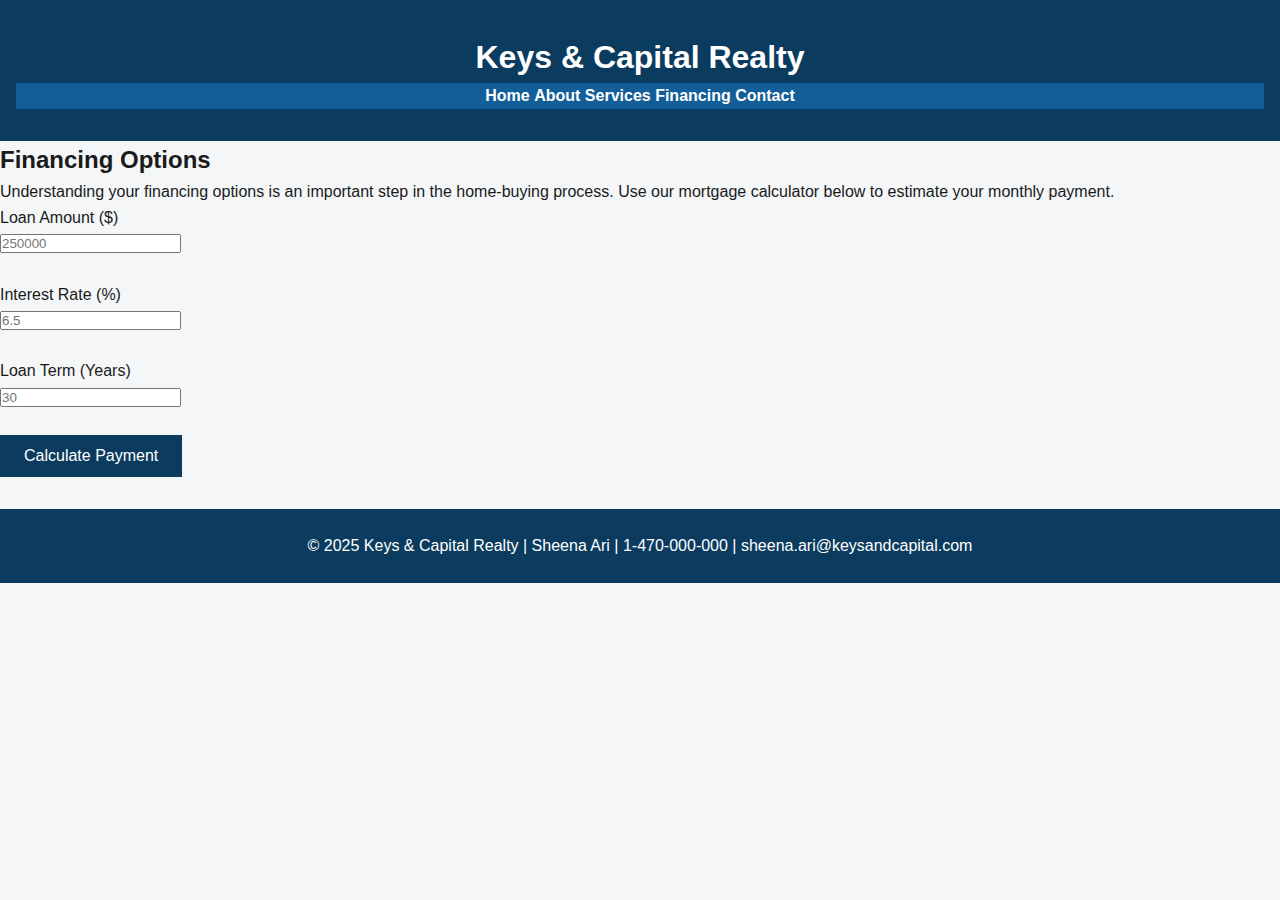
<file: financing.html>
<!DOCTYPE html>
<html lang="en">
<head>
  <meta charset="UTF-8" />
  <meta name="viewport" content="width=device-width, initial-scale=1.0" />
  <title>Financing | Keys & Capital Realty</title>

  <!-- CSS -->
  <link rel="stylesheet" href="styles.css" />

  <!-- JavaScript -->
  <script>
    function calculateMortgage() {
      const amount = parseFloat(document.getElementById("amount").value);
      const rate = parseFloat(document.getElementById("rate").value) / 100 / 12;
      const years = parseFloat(document.getElementById("years").value) * 12;

      if (isNaN(amount) || isNaN(rate) || isNaN(years)) {
        document.getElementById("result").textContent =
          "Please enter valid numbers in all fields.";
        return;
      }

      const x = Math.pow(1 + rate, years);
      const monthly = (amount * x * rate) / (x - 1);

      document.getElementById("result").textContent =
        "Estimated Monthly Payment: $" + monthly.toFixed(2);
    }
  </script>
</head>

<body>

  <!-- Header -->
  <header class="header">
    <h1>Keys & Capital Realty</h1>

    <nav class="nav">
      <a href="index.html">Home</a>
      <a href="about.html">About</a>
      <a href="services.html">Services</a>
      <a href="financing.html">Financing</a>
      <a href="contact.html">Contact</a>
    </nav>
  </header>

  <!-- Main Content -->
  <main class="container">
    <h2>Financing Options</h2>
    <p>
      Understanding your financing options is an important step in the
      home-buying process. Use our mortgage calculator below to estimate your
      monthly payment.
    </p>

    <!-- Mortgage Calculator -->
    <section class="calculator">
      <label for="amount">Loan Amount ($)</label><br />
      <input type="number" id="amount" placeholder="250000" /><br /><br />

      <label for="rate">Interest Rate (%)</label><br />
      <input type="number" id="rate" placeholder="6.5" /><br /><br />

      <label for="years">Loan Term (Years)</label><br />
      <input type="number" id="years" placeholder="30" /><br /><br />

      <button onclick="calculateMortgage()">Calculate Payment</button>

      <p id="result" class="result"></p>
    </section>
  </main>

  <!-- Footer -->
  <footer class="footer">
    <p>
      © 2025 Keys & Capital Realty |
      Sheena Ari | 1-470-000-000 |
      sheena.ari@keysandcapital.com
    </p>
  </footer>

</body>
</html>
</file>
<file: styles.css>
:root {
  --primary: #0b3b5e;
  --secondary: #115e99;
  --light: #f4f6f8;
  --text: #1a1a1a;
}

* {
  box-sizing: border-box;
  margin: 0;
  padding: 0;
}

body {
  font-family: Arial, Helvetica, sans-serif;
  color: var(--text);
  background-color: var(--light);
  line-height: 1.6;
}

/* HEADER */
.header {
  background-color: var(--primary);
  color: white;
  text-align: center;
  padding: 2rem 1rem;
}

/* NAV */
.nav {
  background-color: var(--secondary);
}

.nav ul {
  list-style: none;
  display: flex;
  justify-content: center;
  flex-wrap: wrap;
}

.nav li {
  margin: 0.5rem 1rem;
}

.nav a {
  color: white;
  text-decoration: none;
  font-weight: bold;
}

.nav a:hover {
  text-decoration: underline;
}

/* MAIN */
.main {
  max-width: 900px;
  margin: 2rem auto;
  padding: 1rem;
  background: white;
  border-radius: 6px;
}

.main section {
  margin-bottom: 2rem;
}

.main h2 {
  color: var(--primary);
  margin-bottom: 0.5rem;
}

.main ul {
  padding-left: 1.5rem;
}

/* CTA */
.cta {
  text-align: center;
  background-color: var(--light);
  padding: 1.5rem;
  border-radius: 6px;
}
button {
  background-color: var(--primary);
  color: white;
  border: none;
  padding: 0.75rem 1.5rem;
  font-size: 1rem;
  cursor: pointer;
}

button:hover {
  background-color: var(--secondary);
}

/* FOOTER */
.footer {
  background-color: var(--primary);
  color: white;
  text-align: center;
  padding: 1.5rem;
  margin-top: 2rem;
}
</file>
